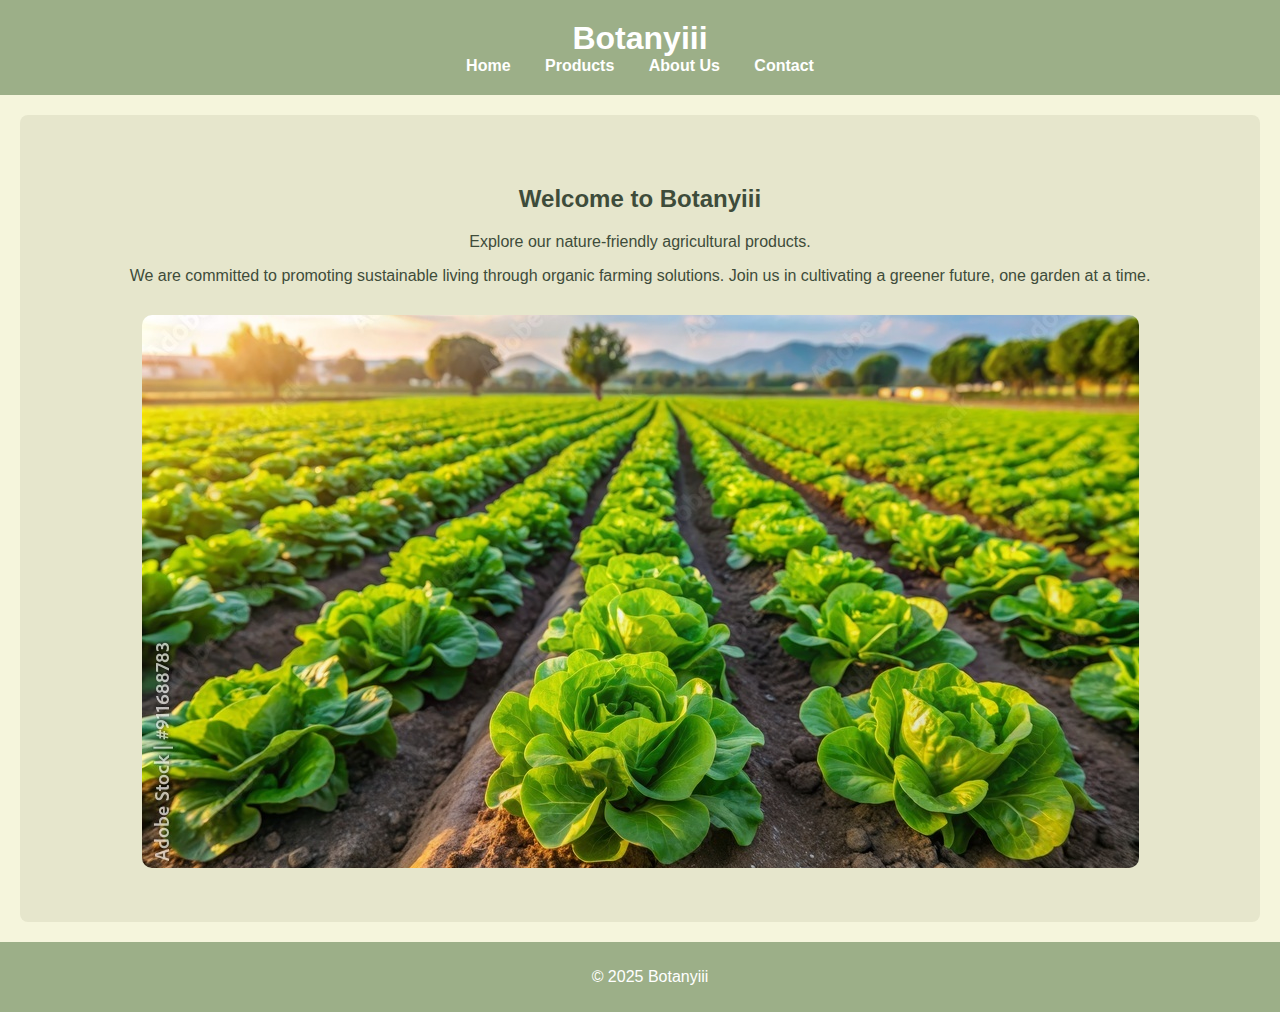
<file: index.html>
<!DOCTYPE html>
<html lang="en">
<head>
  <meta charset="UTF-8">
  <meta name="viewport" content="width=device-width, initial-scale=1.0">
  <title>Botanyiii - Home</title>
  <link rel="stylesheet" href="style.css">
</head>
<body>
  <header>
    <h1>Botanyiii</h1>
    <nav>
      <a href="index.html">Home</a>
      <a href="products.html">Products</a>
      <a href="about.html">About Us</a>
      <a href="contact.html">Contact</a>
    </nav>
  </header>

  <main>
    <section class="hero">
      <h2>Welcome to Botanyiii</h2>
      <p>Explore our nature-friendly agricultural products.</p>
      <p>We are committed to promoting sustainable living through organic farming solutions. Join us in cultivating a greener future, one garden at a time.</p>
      <div class="hero-image">
        <img src="garden.jpg" alt="Beautiful Garden">
      </div>
    </section>
  </main>

  <footer>
    <p>&copy; 2025 Botanyiii</p>
  </footer>
  <script src="script.js"></script>
</body>
</html>
</file>
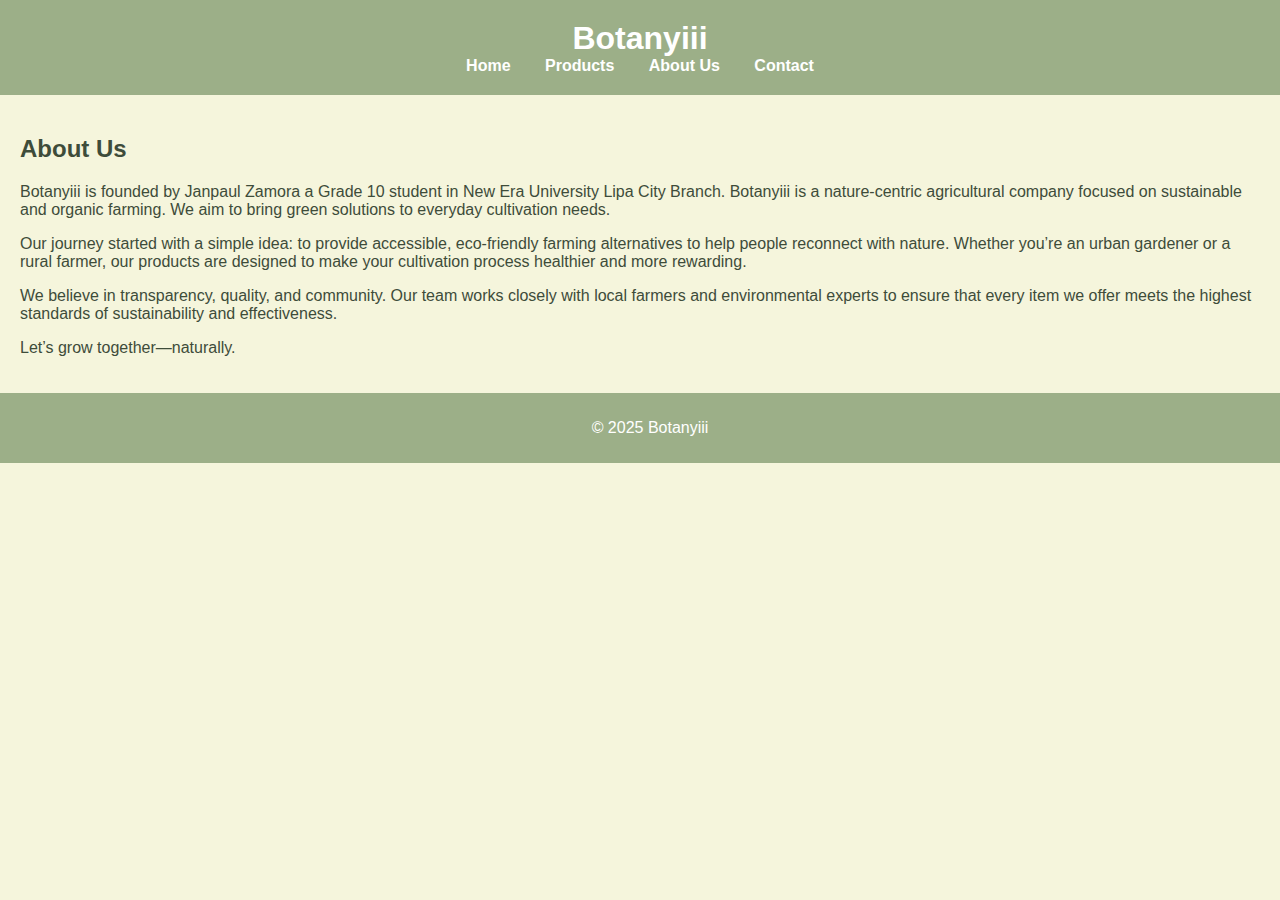
<file: about.html>
<html lang="en">
<head>
  <meta charset="UTF-8">
  <meta name="viewport" content="width=device-width, initial-scale=1.0">
  <title>Botanyiii - About Us</title>
  <link rel="stylesheet" href="style.css">
</head>
<body>
  <header>
    <h1>Botanyiii</h1>
    <nav>
      <a href="index.html">Home</a>
      <a href="products.html">Products</a>
      <a href="about.html">About Us</a>
      <a href="contact.html">Contact</a>
    </nav>
  </header>

  <main>
    <h2>About Us</h2>
    <p>Botanyiii is founded by Janpaul Zamora a Grade 10 student in New Era University Lipa City Branch. Botanyiii is a nature-centric agricultural company focused on sustainable and organic farming. We aim to bring green solutions to everyday cultivation needs.</p>
    <p>Our journey started with a simple idea: to provide accessible, eco-friendly farming alternatives to help people reconnect with nature. Whether you’re an urban gardener or a rural farmer, our products are designed to make your cultivation process healthier and more rewarding.</p>
    <p>We believe in transparency, quality, and community. Our team works closely with local farmers and environmental experts to ensure that every item we offer meets the highest standards of sustainability and effectiveness.</p>
    <p>Let’s grow together—naturally.</p>
  </main>

  <footer>
    <p>&copy; 2025 Botanyiii</p>
  </footer>
  <script src="script.js"></script>
</body>
</html>
</file>
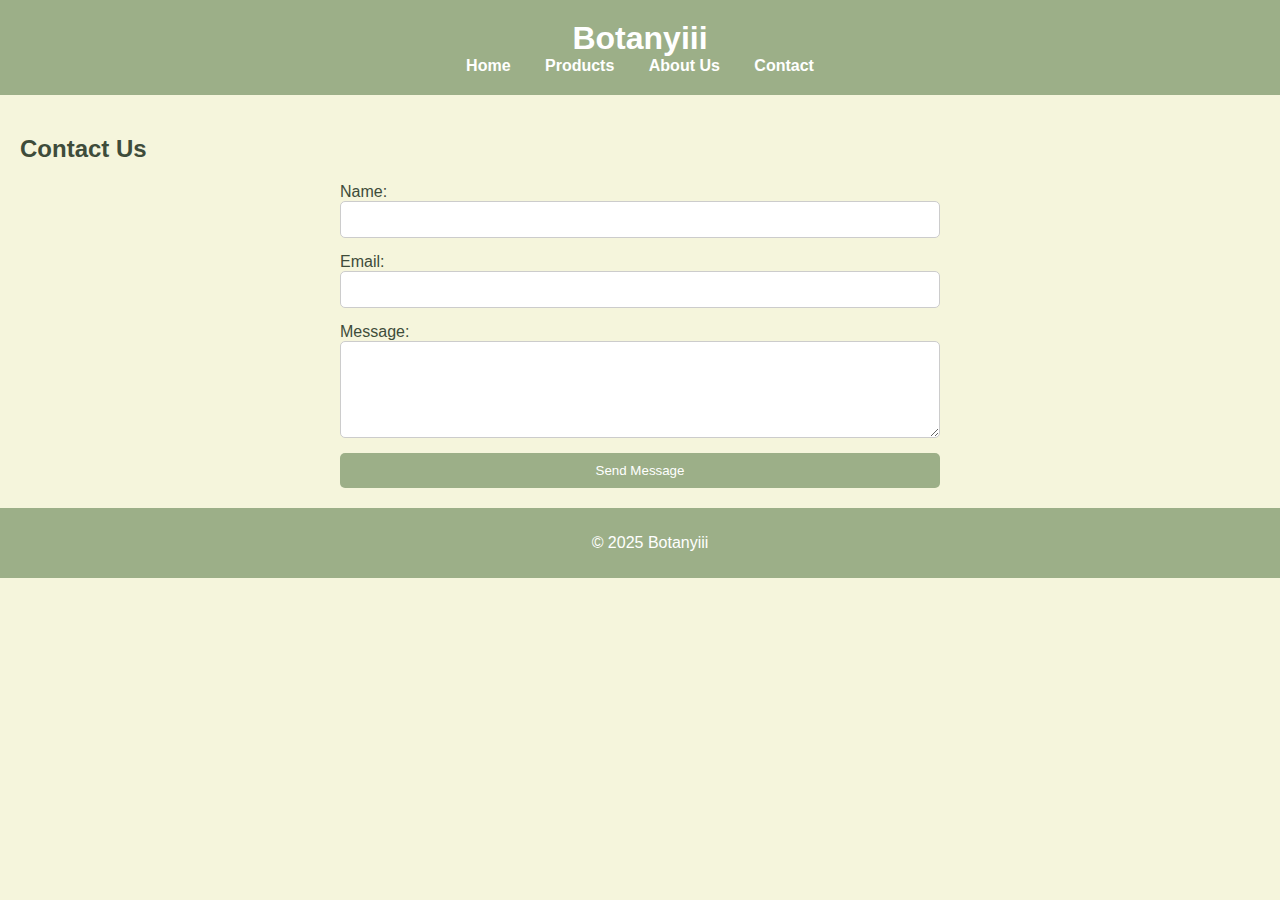
<file: contact.html>
<html lang="en">
<head>
  <meta charset="UTF-8">
  <meta name="viewport" content="width=device-width, initial-scale=1.0">
  <title>Botanyiii - Contact</title>
  <link rel="stylesheet" href="style.css">
</head>
<body>
  <header>
    <h1>Botanyiii</h1>
    <nav>
      <a href="index.html">Home</a>
      <a href="products.html">Products</a>
      <a href="about.html">About Us</a>
      <a href="contact.html">Contact</a>
    </nav>
  </header>

  <main>
    <h2>Contact Us</h2>
    <form>
      <label for="name">Name:</label>
      <input type="text" id="name" name="name" required>

      <label for="email">Email:</label>
      <input type="email" id="email" name="email" required>

      <label for="message">Message:</label>
      <textarea id="message" name="message" rows="5" required></textarea>

      <button type="submit">Send Message</button>
    </form>
  </main>

  <footer>
    <p>&copy; 2025 Botanyiii</p>
  </footer>
  <script src="script.js"></script>
</body>
</html>
</file>
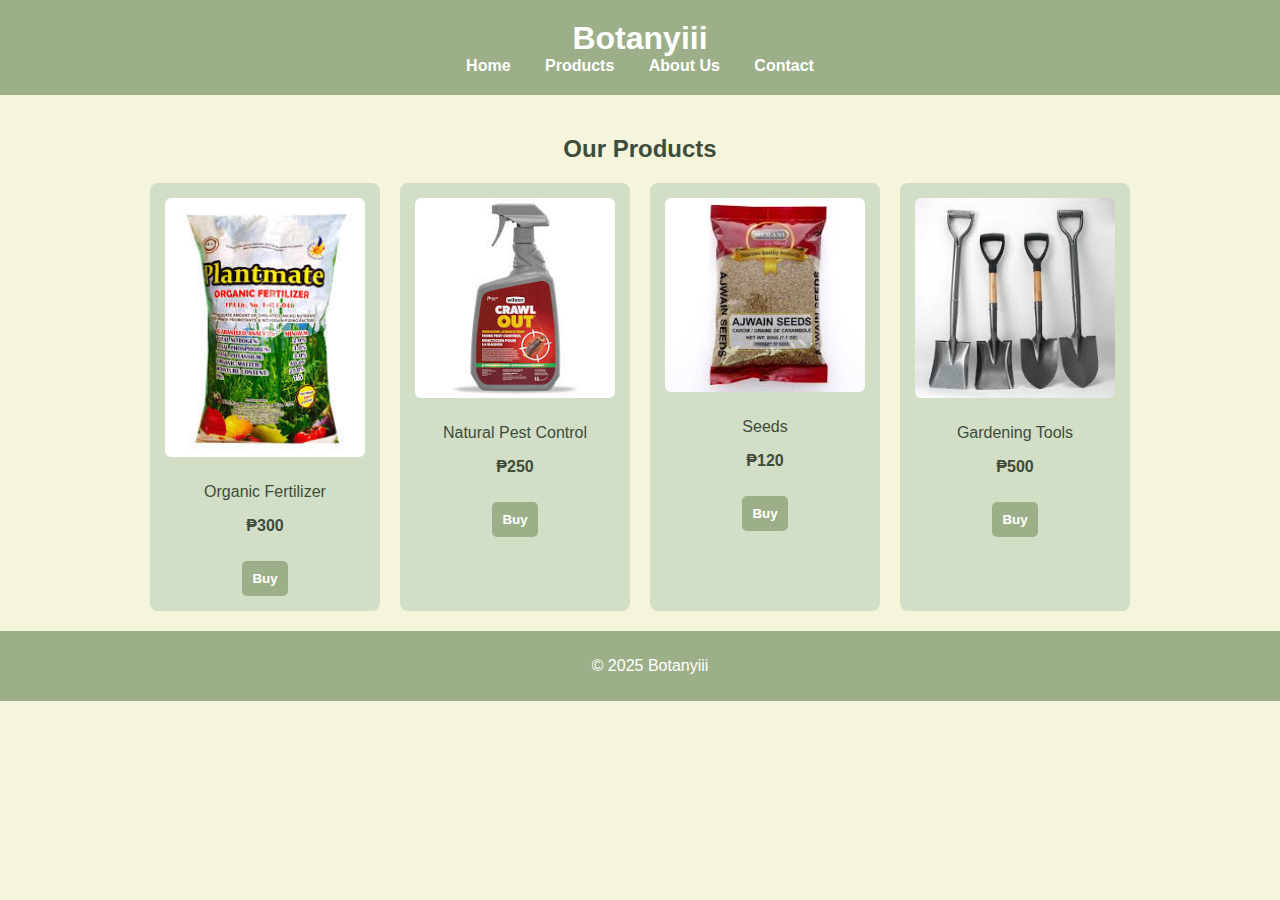
<file: products.html>
<html lang="en">
<head>
  <meta charset="UTF-8">
  <meta name="viewport" content="width=device-width, initial-scale=1.0">
  <title>Botanyiii - Products</title>
  <link rel="stylesheet" href="style.css">
</head>
<body>
  <header>
    <h1>Botanyiii</h1>
    <nav>
      <a href="index.html">Home</a>
      <a href="products.html">Products</a>
      <a href="about.html">About Us</a>
      <a href="contact.html">Contact</a>
    </nav>
  </header>

  <main>
    <h2 style="text-align: center;">Our Products</h2>
    <div class="products-gallery">
      <div class="product-item">
        <img src="organicfertilizer.jpg" alt="Organic Fertilizer">
        <p>Organic Fertilizer</p>
        <p><strong>₱300</strong></p>
        <button class="buy-button" onclick="buyProduct('Organic Fertilizer', 300)">Buy</button>
      </div>
      <div class="product-item">
        <img src="pestcontrol.jpg" alt="Natural Pest Control">
        <p>Natural Pest Control</p>
        <p><strong>₱250</strong></p>
        <button class="buy-button" onclick="buyProduct('Natural Pest Control', 250)">Buy</button>
      </div>
      <div class="product-item">
        <img src="seeds.jpg" alt="Seeds">
        <p>Seeds</p>
        <p><strong>₱120</strong></p>
        <button class="buy-button" onclick="buyProduct('Seeds', 120)">Buy</button>
      </div>
      <div class="product-item">
        <img src="tools.jpg" alt="Gardening Tools">
        <p>Gardening Tools</p>
        <p><strong>₱500</strong></p>
        <button class="buy-button" onclick="buyProduct('Gardening Tools', 500)">Buy</button>
      </div>
    </div>
  </main>

  <footer>
    <p>&copy; 2025 Botanyiii</p>
  </footer>
  <script src="script.js"></script>
</body>
</html>
</file>
<file: style.css>
body {
  margin: 0;
  font-family: Arial, sans-serif;
  background-color: #f5f5dc;
  color: #3e4c3a;
}

header {
  background-color: #9caf88;
  padding: 20px;
  text-align: center;
}

header h1 {
  margin: 0;
  color: #fff;
}

nav a {
  margin: 0 15px;
  color: #fff;
  text-decoration: none;
  font-weight: bold;
}

main {
  padding: 20px;
}

footer {
  background-color: #9caf88;
  color: white;
  text-align: center;
  padding: 10px;
  position: relative;
  bottom: 0;
  width: 100%;
}

.hero {
  text-align: center;
  padding: 50px 20px;
  background-color: #e6e6cc;
  border-radius: 8px;
}

.hero-image {
  margin-top: 30px;
}

.hero-image img {
  max-width: 100%;
  height: auto;
  border-radius: 10px;
}

.product-list {
  list-style: none;
  padding: 0;
}

.product-list li {
  background: #d3dec7;
  padding: 10px;
  margin: 10px 0;
  border-radius: 5px;
}

.products-gallery {
  display: flex;
  justify-content: center;
  flex-wrap: wrap;
  gap: 20px;
  margin-top: 20px;
}

.product-item {
  background: #d3dec7;
  padding: 15px;
  border-radius: 8px;
  text-align: center;
  width: 200px;
}

.product-item img {
  width: 100%;
  height: auto;
  border-radius: 6px;
  margin-bottom: 10px;
}

.product-item button.buy-button {
  margin-top: 10px;
  background-color: #9caf88;
  color: white;
  border: none;
  padding: 10px;
  border-radius: 5px;
  cursor: pointer;
  font-weight: bold;
}

form {
  max-width: 600px;
  margin: 0 auto;
  display: flex;
  flex-direction: column;
}

input, textarea {
  margin-bottom: 15px;
  padding: 10px;
  border: 1px solid #ccc;
  border-radius: 5px;
}

button {
  padding: 10px;
  background-color: #9caf88;
  color: white;
  border: none;
  border-radius: 5px;
  cursor: pointer;
}
</file>
